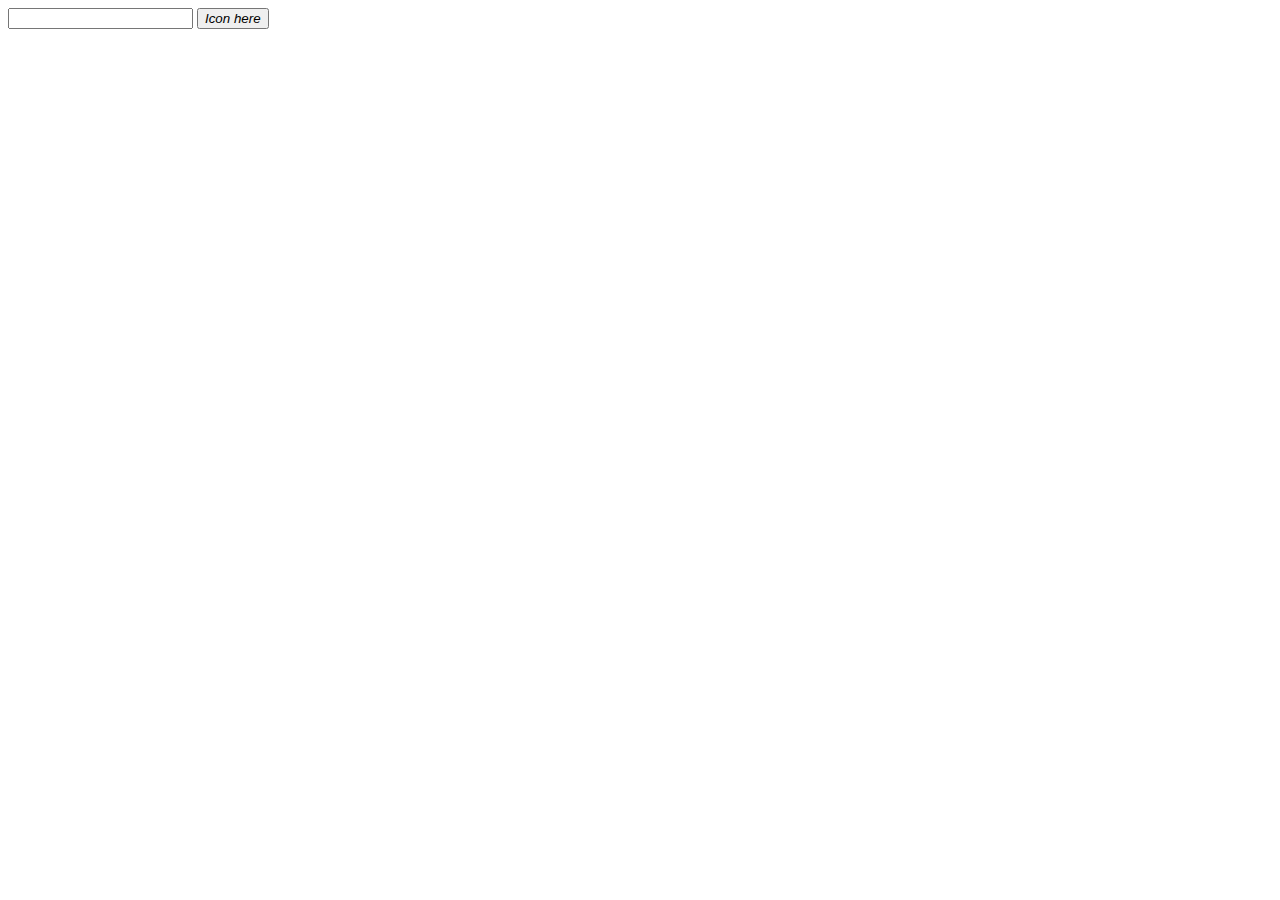
<file: index.html>
<!DOCTYPE html>
<html lang="en">

<head>
    <meta charset="UTF-8">
    <meta http-equiv="X-UA-Compatible" content="IE=edge">
    <meta name="viewport" content="width=device-width, initial-scale=1.0">
    <title>All Good</title>
</head>

<body>
    <input type="text">
    <button><i>Icon here</i></button>
</body>

</html>
</file>
